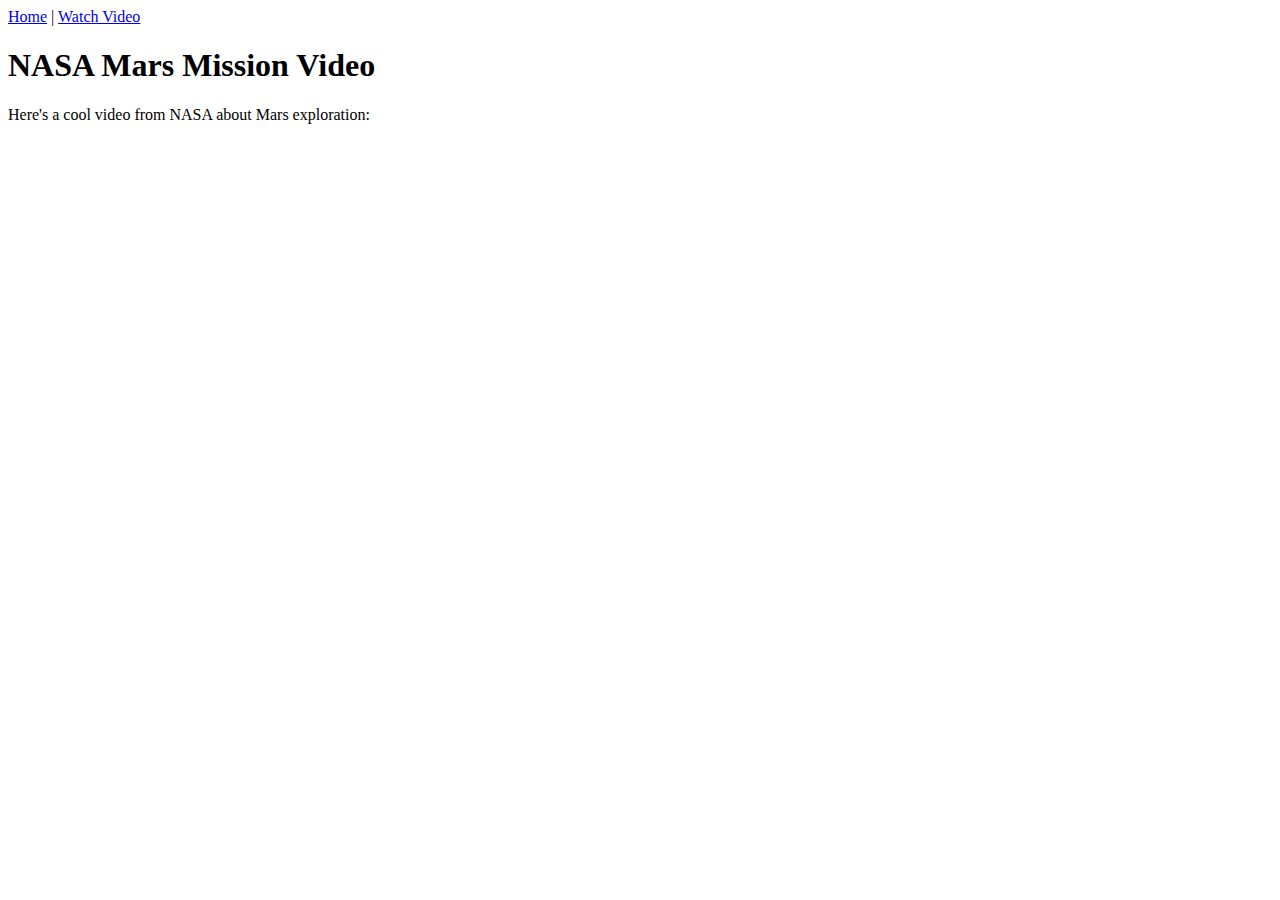
<file: Video.html>
<!DOCTYPE html>
<html lang="en">
<head>
  <meta charset="UTF-8" />
  <meta name="viewport" content="width=device-width, initial-scale=1.0" />
  <title>Space Exploration - Video</title>
</head>
<body>
  <nav>
    <a href="index.html">Home</a> |
    <a href="video.html">Watch Video</a>
  </nav>

  <h1>NASA Mars Mission Video</h1>
  <p>Here's a cool video from NASA about Mars exploration:</p>
  <iframe width="560" height="315" 
          src="https://www.youtube.com/embed/21X5lGlDOfg" 
          title="YouTube video player" frameborder="0" 
          allow="accelerometer; autoplay; clipboard-write; encrypted-media; gyroscope; picture-in-picture" 
          allowfullscreen>
  </iframe>
</body>
</html>
</file>
